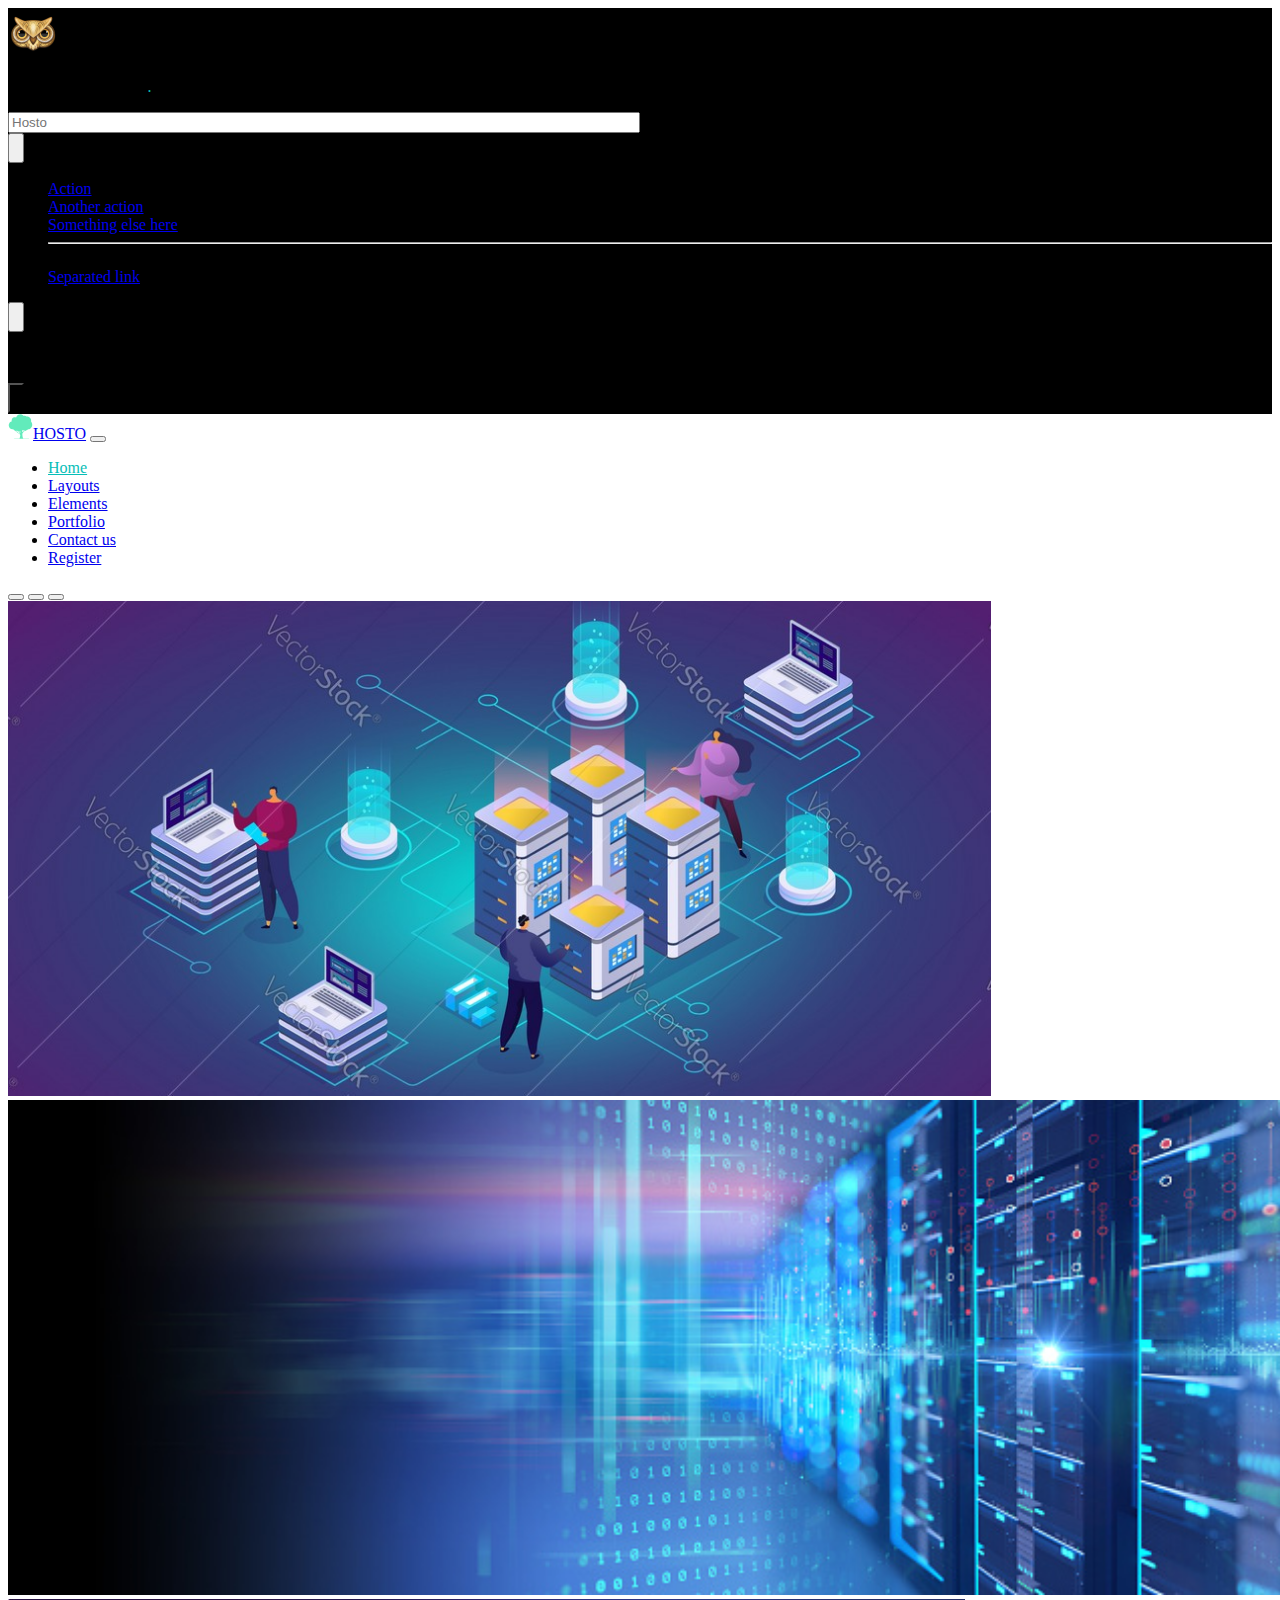
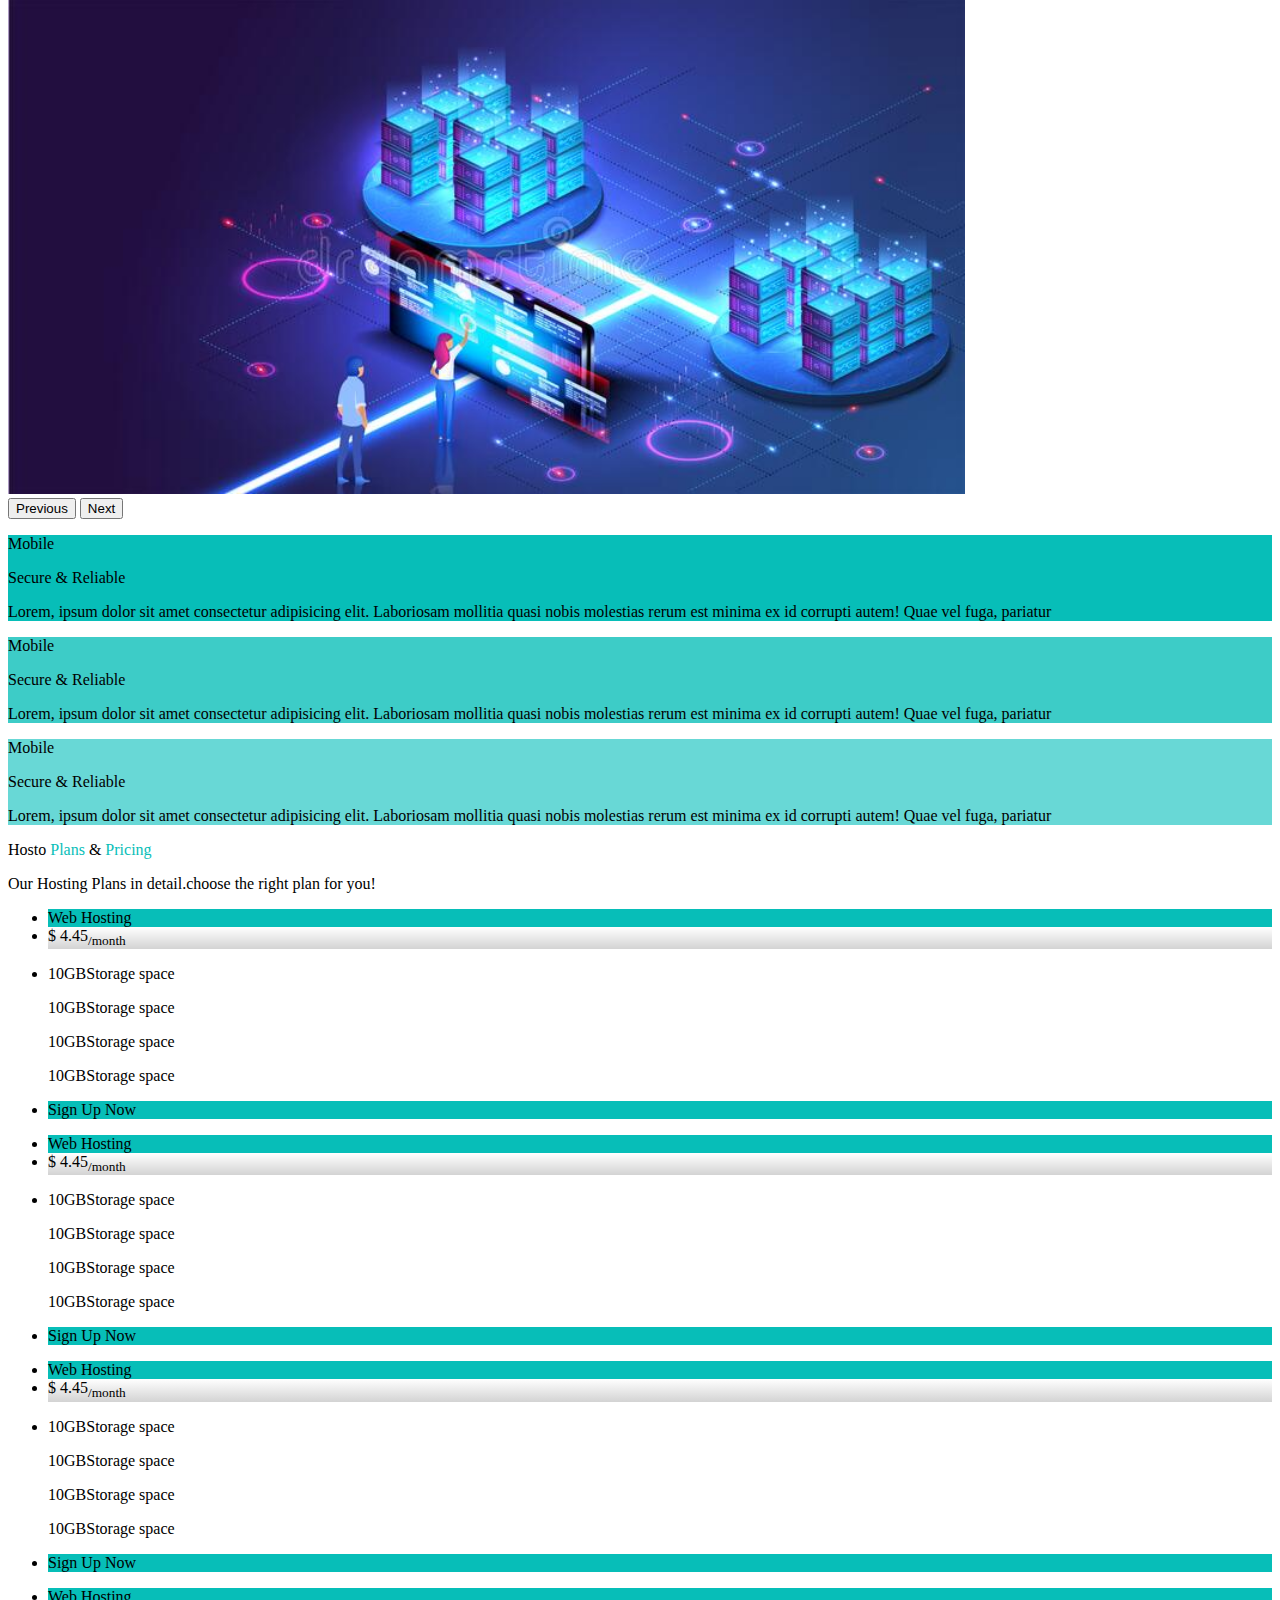
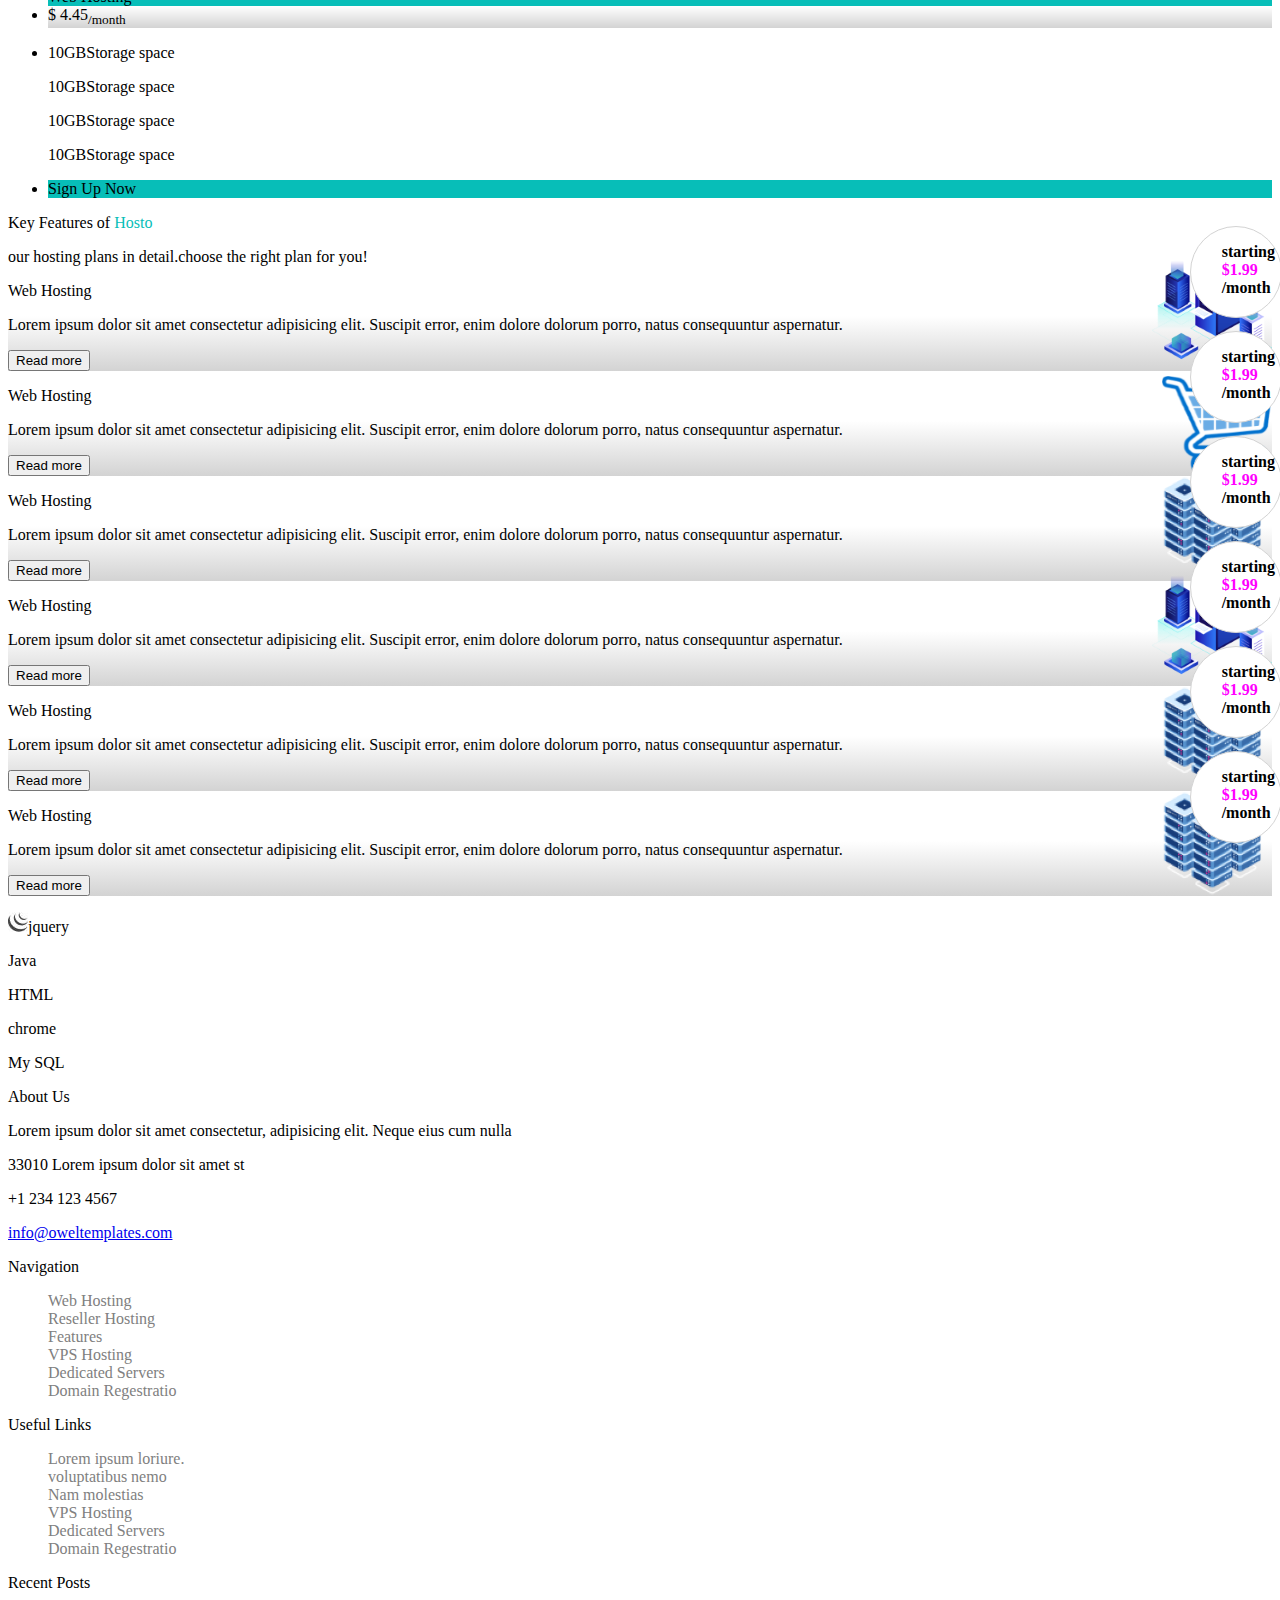
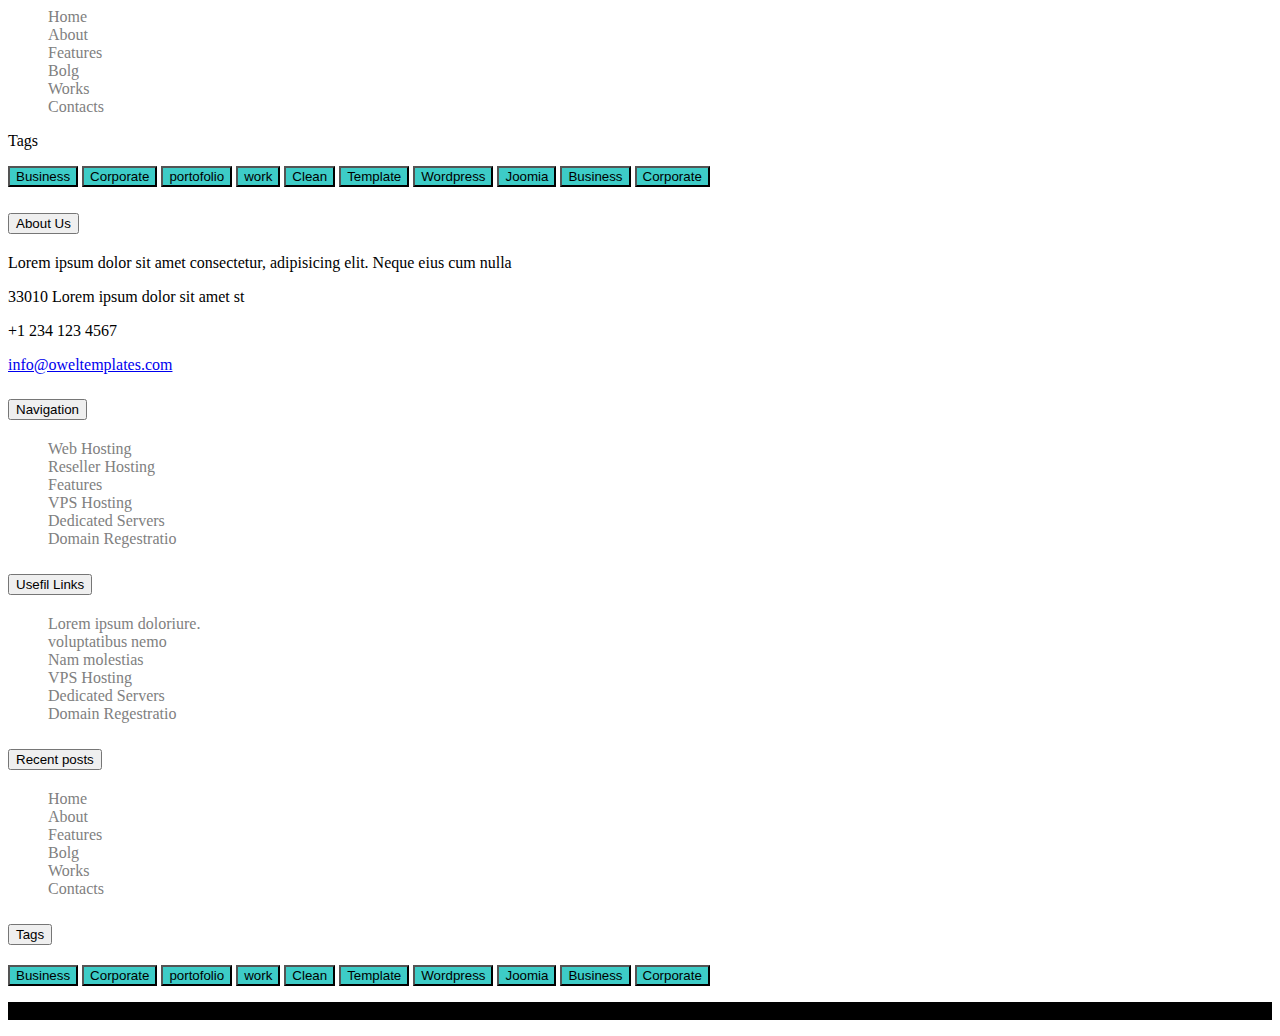
<file: index.html>
<!doctype html>
<html lang="en">

<head>
  <meta charset="utf-8">
  <meta name="viewport" content="width=device-width, initial-scale=1">
  <link href="https://cdn.jsdelivr.net/npm/bootstrap@5.1.3/dist/css/bootstrap.min.css" rel="stylesheet"
    integrity="sha384-1BmE4kWBq78iYhFldvKuhfTAU6auU8tT94WrHftjDbrCEXSU1oBoqyl2QvZ6jIW3" crossorigin="anonymous">
  <title>Oweltemplets</title>
  <link rel="stylesheet" href="https://pro.fontawesome.com/releases/v5.10.0/css/all.css"
    integrity="sha384-AYmEC3Yw5cVb3ZcuHtOA93w35dYTsvhLPVnYs9eStHfGJvOvKxVfELGroGkvsg+p" crossorigin="anonymous" />
  <link href="css/css.css" rel="stylesheet">
</head>

<body>
  <div class="container-fluid header text-light ">
    <div class="row bg-black text-light align-items-center">
      <div class="col-md-4 col-2 d-flex ">
        <img src="images/owl.png">
        <p div class="   fw-bold fs-6 d-md-block d-none">OWELTEMPLATES <span class="text-success fs-2">.</span><span
            class="small text-secondary fw-light">com</span>
        </p>
      </div>
      <div class="col-lg-5 col-md-4  col-sm-6 col-7 justify-content-md-start px-0 justify-content-end align-items-center d-flex">
        <input class="form-control me-2 py-1 bg-dark border-0 text-secondary " type="search" placeholder="Hosto" aria-label="Search">
        <div class="dropdown ">
          <button class="btn btn-primary dropdown-toggle " type="button" id="dropdownMenuButton2"
            data-bs-toggle="dropdown" aria-expanded="false">
            <i class="fas fa-chevron-down text-light "></i>
          </button>
          <ul class="dropdown-menu dropdown-menu-dark" aria-labelledby="dropdownMenuButton2">
            <li><a class="dropdown-item active" href="#">Action</a></li>
            <li><a class="dropdown-item" href="#">Another action</a></li>
            <li><a class="dropdown-item" href="#">Something else here</a></li>
            <li>
              <hr class="dropdown-divider">
            </li>
            <li><a class="dropdown-item" href="#">Separated link</a></li>
          </ul>
        </div>
      </div>
      <div class="col-lg-3 col-md-4 col-sm-4  col-3  d-flex p-1 justify-content-between ">

        <div class="d-flex ">
          <button class="bg-primary rounded border-0 me-sm-3 ms-2"><i
              class="fas fa-shopping-cart text-light p-1 "></i></button>

          <p class=" fw-bold fs-6 d-sm-block d-none m-0 pt-1">PURCHASE</p>
        </div>

        <button class=" bg-black rounded border-0   "><i class="fas fa-times text-secondary "></i></button>


      </div>
    </div>
  </div>
  </div>
<div>
<nav class="navbar navbar-expand-md navbar-light ">
    <div class=" container">
      <a class="navbar-brand fs-3 fw-bold" href="#"><img style="width: 25px;" src="images/logo.svg">HOSTO</a>
      <button class="navbar-toggler" type="button" data-bs-toggle="collapse" data-bs-target="#navbarSupportedContent"
        aria-controls="navbarSupportedContent" aria-expanded="false" aria-label="Toggle navigation">
        <span class="navbar-toggler-icon"></span>
      </button>
      <div class="collapse navbar-collapse" id="navbarSupportedContent">
        <ul class="navbar-nav ms-auto mb-2 text-start mb-lg-0 fw-bolder">

          <li class="nav-item mx-lg-3">

            <a class="nav-link active text-success" aria-current="page" href="#">Home</a>
          </li>
          <li class="nav-item mx-lg-3">
            <a class="nav-link" href="#">Layouts</a>
          </li>
          <li class="nav-item mx-lg-3">
            <a class="nav-link" href="#">Elements</a>
          </li>
          <li class="nav-item mx-lg-3">
            <a class="nav-link" href="#">Portfolio</a>
          </li>
          <li class="nav-item mx-lg-3">
            <a class="nav-link" href="#">Contact us</a>
          </li>
          <li class="nav-item ms-lg-3">
            <a class="nav-link" target="_blank" href="form.html">Register</a>
          </li>
        </ul>

      </div>
    </div>
  </nav>
</div>
  
  <div class="container-fluid  slider p-0">

    <div id="carouselExampleIndicators" class="carousel slide" data-bs-ride="carousel">
      <div class="carousel-indicators">
        <button type="button" data-bs-target="#carouselExampleIndicators" data-bs-slide-to="0" class="active"
          aria-current="true" aria-label="Slide 1"></button>
        <button type="button" data-bs-target="#carouselExampleIndicators" data-bs-slide-to="1"
          aria-label="Slide 2"></button>
        <button type="button" data-bs-target="#carouselExampleIndicators" data-bs-slide-to="2"
          aria-label="Slide 3"></button>
      </div>
      <div class="carousel-inner">
        <div class="carousel-item active ">
          <img src="images/slider1.jpg" class="d-block w-100 " alt="...">
        </div>
        <div class="carousel-item">
          <img src="images/slider2.jpg" class="d-block w-100" alt="...">
        </div>
        <div class="carousel-item">
          <img src="images/slider3.jpg" class="d-block w-100" alt="...">
        </div>
      </div>
      <button class="carousel-control-prev" type="button" data-bs-target="#carouselExampleIndicators"
        data-bs-slide="prev">
        <span class="visually-hidden">Previous</span>
      </button>
      <button class="carousel-control-next" type="button" data-bs-target="#carouselExampleIndicators"
        data-bs-slide="next">
        <span class="visually-hidden">Next</span>
      </button>
    </div>
  </div>
  <!-- ------------------section 2 ------------------->
  <div id="section2" class="container mt-5">
    <div class="row">
      <div id="card1" class="col-md-4 text-center text-light p-4">
        <span class="badge rounded-circle  "><i class="far fa-thumbs-up p-3 fa-4x"></i></span>
        <p class="text-center">Mobile</p>
        <p class="fs-2 fw-bolder">Secure & Reliable</p>
        <p>Lorem, ipsum dolor sit amet consectetur adipisicing elit. Laboriosam mollitia quasi nobis molestias rerum est
          minima ex id corrupti autem! Quae vel fuga, pariatur </p>
      </div>
      <div id="card2" class="col-md-4 text-center text-light p-4">
        <span class="badge rounded-circle  "><i class="fas fa-rocket p-3 fa-4x"></i></span>
        <p class="text-center">Mobile</p>
        <p class="fs-2 fw-bolder">Secure & Reliable</p>
        <p>Lorem, ipsum dolor sit amet consectetur adipisicing elit. Laboriosam mollitia quasi nobis molestias rerum est
          minima ex id corrupti autem! Quae vel fuga, pariatur</p>
      </div>
      <div id="card3" class="col-md-4 text-center text-light p-4">
        <span class="badge rounded-circle "><i class="far fa-comments p-3 fa-4x"></i></span>
        <p class="text-center">Mobile</p>
        <p class="fs-2 fw-bolder">Secure & Reliable</p>
        <p>Lorem, ipsum dolor sit amet consectetur adipisicing elit. Laboriosam mollitia quasi nobis molestias rerum est
          minima ex id corrupti autem! Quae vel fuga, pariatur</p>
      </div>
    </div>
  </div>


  <!-- ------------------section3(plans) ------------------->
  <div class="bg-light py-5 mt-5">
    <div class="container">
      <div class="row justify-content-center  text-center">
        <p class="fw-bold display-3 ">Hosto <span class="text-success">Plans</span> & <span class="text-success">
            Pricing</span></p>
        <p class="text-secondary"> Our Hosting Plans in detail.choose the right plan for you!</p>
        <div id="cards" class="col-lg-3 col-sm-6 col-8 mt-5">
          <div class="card">
            <ul class="list-group list-group-flush text-center ">
              <li class="list-group-item fw-bolder fs-4 text-light bg-success">Web Hosting</li>
              <li id="price" class="list-group-item fs-1 fw-bold py-4">$ 4.45<sub class="fs-6 fw-bold">/month</sub> </li>
              <li class="list-group-item px-0">
                <p><span class="fw-bold"><i id="check" class="fas fa-check"></i> 10GB</span>Storage space</p>
                <p><span class="fw-bold"><i id="check" class="fas fa-check"></i> 10GB</span>Storage space</p>
                <p><span class="fw-bold"><i id="check" class="fas fa-check"></i> 10GB</span>Storage space</p>
                <p><span class="fw-bold"><i id="check" class="fas fa-check"></i> 10GB</span>Storage space</p>
              <li class="list-group-item fw-bolder text-light bg-success py-3">Sign Up Now</li>
              </li>
            </ul>
          </div>
        </div>
        <div id="cards"  class="col-lg-3 col-sm-6 col-8 mt-5">
          <div class="card">
            <ul class="list-group list-group-flush text-center">
              <li class="list-group-item fw-bolder fs-4 text-light bg-success">Web Hosting</li>
              <li id="price" class="list-group-item fs-1 fw-bold py-4">$ 4.45<sub class="fs-6 fw-bold">/month</sub> </li>
              <li class="list-group-item">
                <p><span class="fw-bold"><i id="check" class="fas fa-check"></i> 10GB</span>Storage space</p>
                <p><span class="fw-bold"><i id="check" class="fas fa-check"></i> 10GB</span>Storage space</p>
                <p><span class="fw-bold"><i id="check" class="fas fa-check"></i> 10GB</span>Storage space</p>
                <p><span class="fw-bold"><i id="check" class="fas fa-check"></i> 10GB</span>Storage space</p>
              <li class="list-group-item fw-bolder text-light bg-success py-3 ">Sign Up Now</li>
              </li>
            </ul>
          </div>
        </div>
        <div id="cards"  class="col-lg-3 col-sm-6 col-8 mt-5">
          <div class="card">
            <ul class="list-group list-group-flush text-center">
              <li class="list-group-item fw-bolder fs-4 text-light bg-success">Web Hosting</li>
              <li id="price" class="list-group-item fs-1 fw-bold py-4">$ 4.45<sub class="fs-6 fw-bold">/month</sub> </li>
              <li class="list-group-item">
                <p><span class="fw-bold"><i id="check" class="fas fa-check"></i> 10GB</span>Storage space</p>
                <p><span class="fw-bold"><i id="check" class="fas fa-check"></i> 10GB</span>Storage space</p>
                <p><span class="fw-bold"><i id="check" class="fas fa-check"></i> 10GB</span>Storage space</p>
                <p><span class="fw-bold"><i id="check" class="fas fa-check"></i> 10GB</span>Storage space</p>
              <li class="list-group-item fw-bolder text-light bg-success py-3 ">Sign Up Now</li>
              </li>
            </ul>
          </div>
        </div>
        <div id="cards"  class="col-lg-3 col-sm-6 col-8 mt-5">
          <div class="card">
            <ul class="list-group list-group-flush text-center">
              <li class="list-group-item fw-bolder fs-4 text-light bg-success">Web Hosting</li>
              <li id="price" class="list-group-item fs-1 fw-bold py-4">$ 4.45<sub class="fs-6 fw-bold">/month</sub> </li>
              <li class="list-group-item">
                <p><span class="fw-bold"><i id="check" class="fas fa-check"></i> 10GB</span>Storage space</p>
                <p><span class="fw-bold"><i id="check" class="fas fa-check"></i> 10GB</span>Storage space</p>
                <p><span class="fw-bold"><i id="check" class="fas fa-check"></i> 10GB</span>Storage space</p>
                <p><span class="fw-bold"><i id="check" class="fas fa-check"></i> 10GB</span>Storage space</p>
              <li class="list-group-item fw-bolder text-light bg-success py-3 ">Sign Up Now</li>
              </li>
            </ul>
          </div>
        </div>
      </div>
    </div>
  </div>


  <!-- ------------------section4(keys) ------------------->

  <div class="container">
    <div class="row mt-5 text-center">
      <p class="fw-bold display-3">Key Features of <span class="text-success">Hosto</span></p>
      <p class="  fs-5 text-muted">our hosting plans in detail.choose the right plan for you!</p>
    </div>

    <div class="row justify-content-center">
      <div class="col-lg-4 pt-5 col-sm-6 col-10">
        <div class="border  rounded">
          <p class="fw-bold ps-4  fs-4 border-bottom  py-2">Web Hosting</p>
          <div id="key">
            <div class="price">
              <p>starting <br><span class="fs-5">$1.99</span><br>/month</p>
            </div>
            <p class="px-4 m-0 pb-5">Lorem ipsum dolor sit amet consectetur adipisicing elit. Suscipit error, enim
              dolore dolorum porro, natus
              consequuntur aspernatur.
            </p>
            <img src="images/VPS.png">

            <button class="rounded m-4 border-0 p-2">Read more</button>
          </div>
        </div>
      </div>
      <div class="col-lg-4 pt-5  col-sm-6 col-10">
        <div class="border  rounded">
          <p class="fw-bold ps-4  fs-4 border-bottom  py-2">Web Hosting</p>
          <div id="key">
            <div class="price">
              <p>starting <br><span class="fs-5">$1.99</span><br>/month</p>
            </div>
            <img src="images/car.png">

            <p class="px-4 m-0 pb-5">Lorem ipsum dolor sit amet consectetur adipisicing elit. Suscipit error, enim
              dolore dolorum porro, natus
              consequuntur aspernatur.</p>
            <button class="rounded m-4 border-0 p-2">Read more</button>
          </div>
        </div>
      </div>
      <div class="col-lg-4 pt-5  col-sm-6 col-10">
        <div class="border  rounded">
          <p class="fw-bold ps-4  fs-4 border-bottom  py-2">Web Hosting</p>
          <div id="key">
            <div class="price">
              <p>starting <br><span class="fs-5">$1.99</span><br>/month</p>
            </div>
            <img src="images/host1.png">

            <p class="px-4 m-0 pb-5">Lorem ipsum dolor sit amet consectetur adipisicing elit. Suscipit error, enim
              dolore dolorum porro, natus
              consequuntur aspernatur.</p>
            <button class="rounded m-4 border-0 p-2">Read more</button>
          </div>
        </div>
      </div>
      <div class="col-lg-4 pt-5  col-sm-6 col-10">
        <div class="border  rounded">
          <p class="fw-bold ps-4  fs-4 border-bottom  py-2">Web Hosting</p>
          <div id="key">
            <div class="price">
              <p>starting <br><span class="fs-5">$1.99</span><br>/month</p>
            </div>
            <img src="images/VPS.png">

            <p class="px-4 m-0 pb-5">Lorem ipsum dolor sit amet consectetur adipisicing elit. Suscipit error, enim
              dolore dolorum porro, natus
              consequuntur aspernatur.</p>
            <button class="rounded m-4 border-0 p-2">Read more</button>
          </div>
        </div>
      </div>
      <div class="col-lg-4 pt-5  col-sm-6 col-10">
        <div class="border  rounded">
          <p class="fw-bold ps-4  fs-4 border-bottom  py-2">Web Hosting</p>
          <div id="key">
            <div class="price">
              <p>starting <br><span class="fs-5">$1.99</span><br>/month</p>
            </div>
            <img src="images/host1.png">

            <p class="px-4 m-0 pb-5">Lorem ipsum dolor sit amet consectetur adipisicing elit. Suscipit error, enim
              dolore dolorum porro, natus
              consequuntur aspernatur.</p>
            <button class="rounded m-4 border-0 p-2">Read more</button>
          </div>
        </div>
      </div>
      <div class="col-lg-4 pt-5  col-sm-6 col-10">
        <div class="border  rounded">
          <p class="fw-bold ps-4  fs-4 border-bottom  py-2">Web Hosting</p>
          <div id="key">
            <div class="price">
              <p>starting <br><span class="fs-5">$1.99</span><br>/month</p>
            </div>
            <img src="images/host1.png">

            <p class="px-4 m-0 pb-5">Lorem ipsum dolor sit amet consectetur adipisicing elit. Suscipit error, enim
              dolore dolorum porro, natus
              consequuntur aspernatur.</p>
            <button class="rounded m-4 border-0 p-2">Read more</button>
          </div>
        </div>
      </div>
    </div>
  </div>
  </div>

  <!-- ------------------section5(programming lang) ------------------->

  <div class="container  my-5">
    <div class="row text-muted opacity-25 fs-3 fw-bold  rounded text-center mx-1">
      <div class="col-xl-2 border col-4 text-center">
        <p class=" py-3  m-0"><img src="images/jquery.jpg">jquery</p>

      </div>
      <div class="col-xl-2 border col-4">
        <p class=" py-3  m-0 "><i class="fab fa-java"></i> Java </p>
      </div>
      <div class="col-xl-2 border col-4">
        <p class="py-3  m-0"> <i class="fab fa-html5"></i>HTML</p>

      </div>
      <div class="col-xl-2 border col-4">
        <p class="py-3  m-0"><i class="fab fa-chrome"></i>chrome</p>

      </div>
      <div class="col-xl-2 border col-4">
        <p class="pt-2  m-0"><i class="fab fa-cpanel pt-1 fa-2x"></i></p>

      </div>
      <div class="col-xl-2 border col-4">
        <p class="py-3  m-0">My SQL</p>

      </div>

    </div>
  </div>

  <!-- ------------------section6(footer) ------------------->

  <div class="about-us bg-dark py-5 text-secondary d-md-block d-none">
    <div class="container ">
      <div class="row">
        <div class="col-xl-3 col-md-4">
          <p class="fw-bold">About Us</p>
          <p>Lorem ipsum dolor sit amet consectetur, adipisicing elit. Neque eius cum nulla</p>
          <p><i class="fas fa-home"></i> 33010 Lorem ipsum dolor sit amet st</p>
          <p><i class="fas fa-phone-alt"></i> +1 234 123 4567</p>
          <i class="fas fa-envelope"></i> <a href="#" class="link-secondary"> info@oweltemplates.com</a>
        </div>
        <div class="col-xl-2 col-md-3">
          <p class="fw-bold">Navigation</p>
          <ul class="ps-0">
            <li><i class="fas fa-caret-right"></i><a href="#">Web Hosting</a></li>
            <li><i class="fas fa-caret-right"></i><a href="#">Reseller Hosting</a></li>
            <li><i class="fas fa-caret-right"></i><a href="#">Features</a></li>
            <li> <i class="fas fa-caret-right"></i><a href="#">VPS Hosting</a></li>
            <li><i class="fas fa-caret-right"></i><a href="#">Dedicated Servers</a></li>
            <li><i class="fas fa-caret-right"></i><a href="#">Domain Regestratio</a></li>

          </ul>
        </div>
        <div class="col-xl-2 col-md-3">
          <p class="fw-bold">Useful Links</p>
          <ul class="ps-0">
            <li><i class="fas fa-caret-right"></i><a href="#">Lorem ipsum loriure.</a></li>
            <li><i class="fas fa-caret-right"></i><a href="#">voluptatibus nemo </a></li>
            <li><i class="fas fa-caret-right"></i><a href="#">Nam molestias </a></li>
            <li> <i class="fas fa-caret-right"></i><a href="#">VPS Hosting</a></li>
            <li><i class="fas fa-caret-right"></i><a href="#">Dedicated Servers</a></li>
            <li><i class="fas fa-caret-right"></i><a href="#">Domain Regestratio</a></li>

          </ul>
        </div>
        <div class="col-xl-2 col-md-2">
          <p class="fw-bold">Recent Posts</p>
          <ul class="ps-0">
            <li><i class="fas fa-caret-right"></i><a href="#"> Home</a></li>
            <li><i class="fas fa-caret-right"></i><a href="#"> About</a></li>
            <li><i class="fas fa-caret-right"></i><a href="#">Features</a></li>
            <li><i class="fas fa-caret-right"></i><a href="#"> Bolg</a></li>
            <li><i class="fas fa-caret-right"></i><a href="#"> Works</a></li>
            <li><i class="fas fa-caret-right"></i><a href="#">Contacts</a></li>

          </ul>
        </div>
        <div class="col-xl-3  col-md-12 mt-xl-0 mt-md-3">
          <p class="fw-bold">Tags</p>

          <button type="button" class="btn text-light p-1 mb-1">Business</button>
          <button type="button" class="btn text-light p-1 mb-1">Corporate</button>
          <button type="button" class="btn text-light p-1 mb-1">portofolio</button>
          <button type="button" class="btn text-light p-1 mb-1">work</button>


          <button type="button" class="btn text-light p-1 mb-1">Clean</button>
          <button type="button" class="btn text-light p-1 mb-1">Template</button>
          <button type="button" class="btn text-light p-1 mb-1">Wordpress</button>
          <button type="button" class="btn text-light p-1 mb-1">Joomia</button>




          <button type="button" class="btn text-light p-1 mb-1">Business</button>
          <button type="button" class="btn text-light p-1 mb-1">Corporate</button>





        </div>
      </div>

    </div>
  </div>
  <!-- ------------------accordion from medium screen------------------->

  <div class="accordion accordion-flush d-md-none d-block text-secondary" id="accordionFlushExample">
    <div class="accordion-item bg-dark ">
      <h2 class="accordion-header" id="flush-headingOne">
        <button class="accordion-button collapsed bg-dark  text-secondary fw-bold" type="button"
          data-bs-toggle="collapse" data-bs-target="#flush-collapseOne" aria-expanded="false"
          aria-controls="flush-collapseOne">
          About Us
        </button>
      </h2>
      <div id="flush-collapseOne" class="accordion-collapse collapse" aria-labelledby="flush-headingOne"
        data-bs-parent="#accordionFlushExample">
        <div class="accordion-body ">
          <p>Lorem ipsum dolor sit amet consectetur, adipisicing elit. Neque eius cum nulla</p>
          <p><i class="fas fa-home text-success"></i> 33010 Lorem ipsum dolor sit amet st</p>
          <p><i class="fas fa-phone-alt text-success"></i> +1 234 123 4567</p>
          <i class="fas fa-envelope text-success"></i> <a href="#" class="link-secondary"> info@oweltemplates.com</a>
        </div>
      </div>
    </div>
    <div class="accordion-item bg-dark">
      <h2 class="accordion-header" id="flush-headingTwo">
        <button class="accordion-button fw-bold text-secondary collapsed bg-dark" type="button"
          data-bs-toggle="collapse" data-bs-target="#flush-collapseTwo" aria-expanded="false"
          aria-controls="flush-collapseTwo">
          Navigation </button>
      </h2>
      <div id="flush-collapseTwo" class="accordion-collapse collapse" aria-labelledby="flush-headingTwo"
        data-bs-parent="#accordionFlushExample">
        <div class="accordion-body">
          <ul class="ps-0">
            <li><i class="fas fa-caret-right"></i><a href="#">Web Hosting</a></li>
            <li><i class="fas fa-caret-right"></i><a href="#">Reseller Hosting</a></li>
            <li><i class="fas fa-caret-right"></i><a href="#">Features</a></li>
            <li> <i class="fas fa-caret-right"></i><a href="#">VPS Hosting</a></li>
            <li><i class="fas fa-caret-right"></i><a href="#">Dedicated Servers</a></li>
            <li><i class="fas fa-caret-right"></i><a href="#">Domain Regestratio</a></li>
          </ul>
        </div>
      </div>
    </div>


    <div class="accordion-item bg-dark">
      <h2 class="accordion-header" id="flush-headingThree">
        <button class="accordion-button text-secondary collapsed bg-dark fw-bold" type="button"
          data-bs-toggle="collapse" data-bs-target="#flush-collapseThree" aria-expanded="false"
          aria-controls="flush-collapseThree">
          Usefil Links </button>
      </h2>
      <div id="flush-collapseThree" class="accordion-collapse collapse" aria-labelledby="flush-headingThree"
        data-bs-parent="#accordionFlushExample">
        <div class="accordion-body">
          <ul class="ps-0">
            <li><i class="fas fa-caret-right"></i><a href="#">Lorem ipsum doloriure.</a></li>
            <li><i class="fas fa-caret-right"></i><a href="#">voluptatibus nemo </a></li>
            <li><i class="fas fa-caret-right"></i><a href="#">Nam molestias </a></li>
            <li> <i class="fas fa-caret-right"></i><a href="#">VPS Hosting</a></li>
            <li><i class="fas fa-caret-right"></i><a href="#">Dedicated Servers</a></li>
            <li><i class="fas fa-caret-right"></i><a href="#">Domain Regestratio</a></li>

          </ul>
        </div>
      </div>
    </div>
    <div class="accordion-item bg-dark">
      <h2 class="accordion-header" id="flush-headingfour">
        <button class="accordion-button text-secondary collapsed bg-dark fw-bold" type="button"
          data-bs-toggle="collapse" data-bs-target="#flush-collapsefour" aria-expanded="false"
          aria-controls="flush-collapsefour">
          Recent posts </button>
      </h2>
      <div id="flush-collapsefour" class="accordion-collapse collapse" aria-labelledby="flush-headingfour"
        data-bs-parent="#accordionFlushExample">
        <div class="accordion-body">
          <ul class="ps-0">
            <li><i class="fas fa-caret-right"></i><a href="#"> Home</a></li>
            <li><i class="fas fa-caret-right"></i><a href="#"> About</a></li>
            <li><i class="fas fa-caret-right"></i><a href="#"> Features</a></li>
            <li><i class="fas fa-caret-right"></i><a href="#"> Bolg</a></li>
            <li><i class="fas fa-caret-right"></i><a href="#"> Works</a></li>
            <li><i class="fas fa-caret-right"></i><a href="#"> Contacts</a></li>

          </ul>
        </div>
      </div>
    </div>
    <div class="accordion-item bg-dark">
      <h2 class="accordion-header" id="flush-headingfive">
        <button class="accordion-button text-secondary collapsed bg-dark fw-bold" type="button"
          data-bs-toggle="collapse" data-bs-target="#flush-collapsefive" aria-expanded="false"
          aria-controls="flush-collapsefive">
          Tags </button>
      </h2>
      <div id="flush-collapsefive" class="accordion-collapse collapse" aria-labelledby="flush-headingfive"
        data-bs-parent="#accordionFlushExample">
        <div class="accordion-body">
          <button type="button" class="btn text-light p-1 mb-1">Business</button>
          <button type="button" class="btn text-light p-1 mb-1">Corporate</button>
          <button type="button" class="btn text-light p-1 mb-1">portofolio</button>
          <button type="button" class="btn text-light p-1 mb-1">work</button>


          <button type="button" class="btn text-light p-1 mb-1">Clean</button>
          <button type="button" class="btn text-light p-1 mb-1">Template</button>
          <button type="button" class="btn text-light p-1 mb-1">Wordpress</button>
          <button type="button" class="btn text-light p-1 mb-1">Joomia</button>




          <button type="button" class="btn text-light p-1 mb-1">Business</button>
          <button type="button" class="btn text-light p-1 mb-1">Corporate</button>
        </div>
      </div>
    </div>


  </div>


  <div class="footer bg-black">

    <div class="container ">
      <div class="row py-3 ">
        <div class="d-sm-flex">
          <p class="flex-grow-1 text-secondary  pe-sm-3 mb-sm-2">Hosto © 2012 privacy policy</p>
          <div>
            <i class="fab fa-facebook-f text-success pe-2"></i>
            <i class="fab fa-twitter  text-success px-2"></i>
            <i class="fab fa-tumblr text-success px-2"></i>
            <i class="fab fa-vimeo-v text-success px-2"></i>
            <i class="fas fa-basketball-ball text-success px-2"></i>
            <i class="fab fa-behance text-success px-2"></i>
            <i class="fas fa-basketball-ball text-success px-2"></i>
            <i class="fab fa-flickr text-success px-2"></i>
            <i class="fas fa-wifi text-success ps-2"></i>
          </div>


          </ul>
        </div>
      </div>

    </div>
  </div>



  <script src="https://cdn.jsdelivr.net/npm/bootstrap@5.1.3/dist/js/bootstrap.bundle.min.js"
    integrity="sha384-ka7Sk0Gln4gmtz2MlQnikT1wXgYsOg+OMhuP+IlRH9sENBO0LRn5q+8nbTov4+1p"
    crossorigin="anonymous"></script>
</body>

</html>
</file>
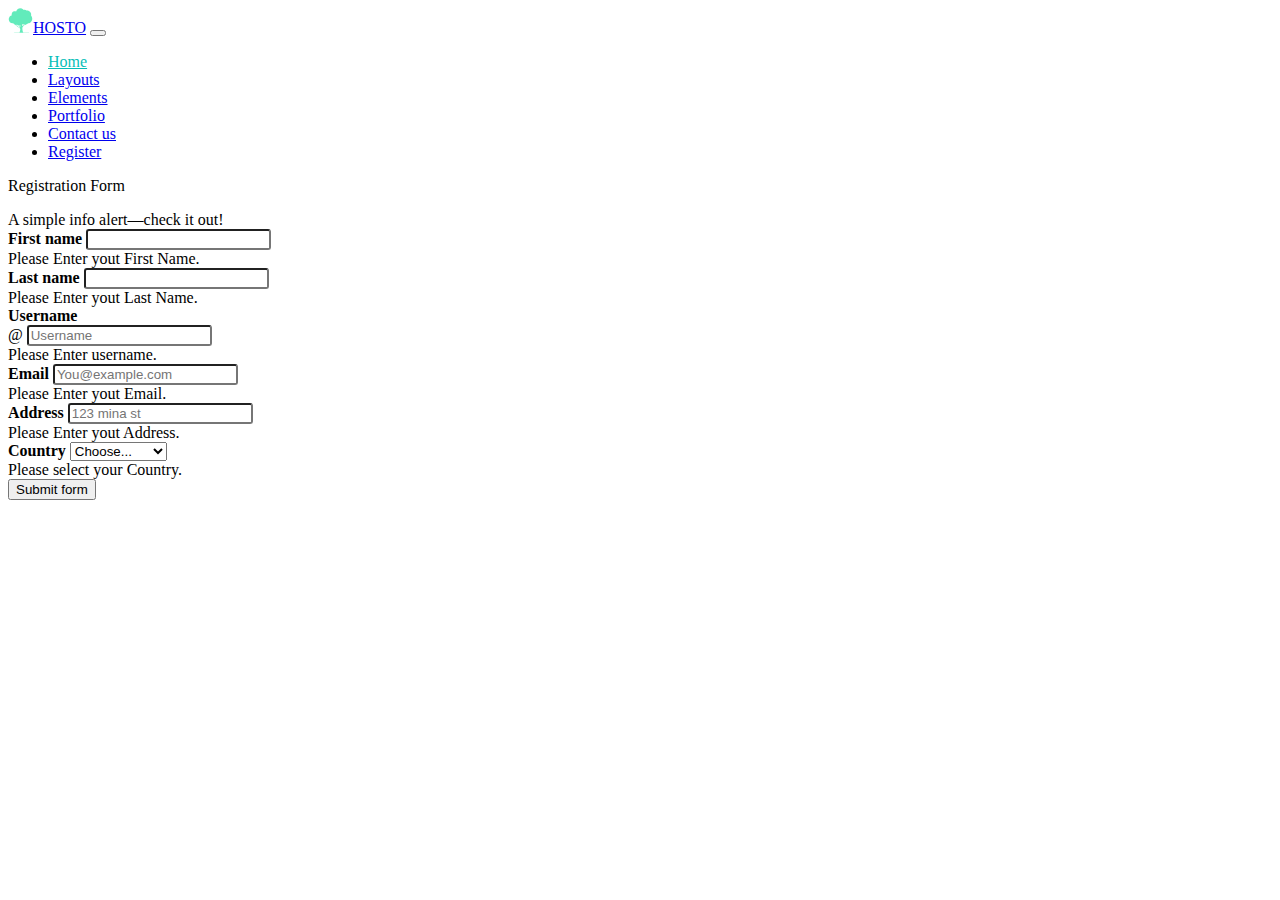
<file: form.html>
<!DOCTYPE html>
<html lang="en">

<head>
    <meta charset="utf-8" />
    <meta name="viewport" content="width=device-width, initial-scale=1" />

    <link href="https://cdn.jsdelivr.net/npm/bootstrap@5.1.3/dist/css/bootstrap.min.css" rel="stylesheet"
        integrity="sha384-1BmE4kWBq78iYhFldvKuhfTAU6auU8tT94WrHftjDbrCEXSU1oBoqyl2QvZ6jIW3" crossorigin="anonymous" />

    <title>Registration</title>
    <link rel="stylesheet" href="https://pro.fontawesome.com/releases/v5.10.0/css/all.css"
        integrity="sha384-AYmEC3Yw5cVb3ZcuHtOA93w35dYTsvhLPVnYs9eStHfGJvOvKxVfELGroGkvsg+p" crossorigin="anonymous" />

    <style>
          :root {
      --success: #07beb8;
      --verydark: black;
    }
    .text-success {
      color: var(--success) !important;
    }
        .fw-bolder {
            font-weight: 300;
        }

        label {
            font-weight: 600;
        }

        input {
            border-radius: 3px;
        }

        .navbar {
            background-color: white !important;
           
        }
    </style>
</head>

<body class="bg-light">
    <nav class="navbar navbar-expand-md navbar-light ">
        <div class="container">
            <a class="navbar-brand fs-3 fw-bold" href="#"><img style="width: 25px" src="images/logo.svg" />HOSTO</a>
            <button class="navbar-toggler" type="button" data-bs-toggle="collapse"
                data-bs-target="#navbarSupportedContent" aria-controls="navbarSupportedContent" aria-expanded="false"
                aria-label="Toggle navigation">
                <span class="navbar-toggler-icon"></span>
            </button>
            <div class="collapse navbar-collapse" id="navbarSupportedContent">
                <ul class="navbar-nav ms-auto mb-2 mb-lg-0 fw-bolder">
                    <li class="nav-item mx-lg-3">
                        <div></div>  <a class="nav-link active text-success" aria-current="page" href="index.html">Home</a>
                    </li>
                    
                    <li class="nav-item mx-lg-3">
                        <a class="nav-link" href="#">Layouts</a>
                    </li>
                    <li class="nav-item mx-lg-3">
                        <a class="nav-link" href="#">Elements</a>
                    </li>
                    <li class="nav-item mx-lg-3">
                        <a class="nav-link" href="#">Portfolio</a>
                    </li>
                    <li class="nav-item mx-lg-3">
                        <a class="nav-link" href="#">Contact us</a>
                    </li>
                    <li class="nav-item ms-lg-3">
                        <a class="nav-link" target="_blank" href="form.html">Register</a>
                    </li>
                </ul>
            </div>
        </div>
    </nav>
    <div class="container my-5 ">
        <div class="row justify-content-center">
            <p class="fw-bolder display-5 text-center">Registration Form</p>

        </div>
        <div class="row text justify-content-center">
            <div class="col-lg-8 col-ms-10">
                <form      class="row g-3 needs-validation"  novalidate>
                    <div class="valid-feedback"><div class="alert alert-info" role="alert">
                        A simple info alert—check it out!
                      </div></div>

                    <div class="col-md-6">
                        <label for="validationCustom01" class="form-label">First name</label>
                        <input type="text" class="form-control" id="validationCustom01" required />
                        <div class="invalid-feedback">Please Enter yout First Name.</div>

                    </div>
                        <div class="col-md-6">
                            <label for="validationCustom02" class="form-label">Last name</label>
                            <input type="text" class="form-control" id="validationCustom02" required />
                            <div class="invalid-feedback">Please Enter yout Last Name.</div>

                        </div>
                    
                    <div class="col-md-12">
                        <label for="validationCustomUsername" class="form-label">Username</label>
                        <div class="input-group has-validation">
                            <span class="input-group-text" id="inputGroupPrepend">@</span>
                            <input type="text" placeholder="Username" class="form-control" id="validationCustomUsername"
                                aria-describedby="inputGroupPrepend" required />
                            <div class="invalid-feedback">Please Enter username.</div>
                        </div>
                    </div>

                    <div class="col-md-12">
                        <label for="exampleInputEmail1" class="form-label">Email</label>
                        <input type="email" placeholder="You@example.com" class="form-control" id="exampleInputEmail1"
                            aria-describedby="emailHelp" required />
                            <div class="invalid-feedback">Please Enter yout Email.</div>

                    </div>

                    <div class="col-md-12">
                        <label for="exampleInputEmail1" class="form-label">Address</label>
                        <input type="text" required placeholder="123 mina st" class="form-control"
                            id="exampleInputAddress" aria-describedby="addresslHelp" />
                            <div class="invalid-feedback">Please Enter yout Address.</div>

                    </div>

                    <div class="col-md-4">
                        <label for="validationCustom04" class="form-label">Country</label>
                        <select class="form-select" id="validationCustom04" required>
                            <option selected disabled value="">Choose...</option>
                            <option>Egypt</option>
                            <option>Turky</option>
                            <option>USA</option>
                            <option>Saudi arabia</option>

                        </select>
                        <div class="invalid-feedback">Please select your Country.</div>
                        
                    </div>


                    <div class="col-12">
                        <button id="submit" class="btn btn-success" type="submit">Submit form</button>
                    </div>
                </form>

            </div>
            <script>
                (function () {
                    "use strict";

                    var forms = document.querySelectorAll(".needs-validation");

                    Array.prototype.slice.call(forms).forEach(function (form) {
                        form.addEventListener(
                            "submit",
                            function (event) {
                                if (!form.checkValidity()) {
                                    event.preventDefault();
                                    event.stopPropagation();
                                    form.classList.add("was-validated");  
                                }
                                else{
                                 
                               alert("your data will be submited")
                                }

                                
                            },
                            false
                          
                        );
                      
                    });
                })();
   
        
             



































//                 var regex = /^[a-zA-Z0-9.!#$%&'*+/=?^_`{|}~-]+@[a-zA-Z0-9-]+(?:\.[a-zA-Z0-9-]+)*$/;
// let user=document.getElementById("validationCustomUsername")
// // let pass=document.getElementById("pass")
// let mail=document.getElementById("exampleInputEmail1")
// // let male=document.getElementById("male")
// // let femele=document.getElementById("femele")
// // let tennis=document.getElementById("tennis")
// // let running=document.getElementById("running")
// // let football=document.getElementById("football")


// console.log(user.value)
// // document.getElementById("resest").addEventListener("click",function(){
// //     user.value=null,
// //     pass.value=null,
// //     mail.value=null,
// //     menu.value=0,
    
// // male.checked= false , femele.checked=false,tennis.checked=false,running.checked=false,
// // football.checked=false})
// // male.addEventListener("click",function(){ male.value="male"}) 
// // femele.addEventListener("click",function(){femele.value="femele"}) 

// // tennis.addEventListener("click",function(){tennis.value="tennis"}) 
// // running.addEventListener("click",function(){running.value="running"}) 
// // football.addEventListener("click",function(){football.value="football"}) 
    

// document.getElementById("submit").addEventListener("click",Validator)
// function Validator (){
//     valid=true
//         if(user.value.length>0 ){
//             // document.getElementById("namevalid").innerHTML=""
//             valid=true;}
//             else {
//                 // document.getElementById("namevalid").innerHTML="name is required"
//                 valid=false;
//             }

//         // if(pass.value.length >= 8 ){
//         //     document.getElementById("passvalid").innerHTML=""}
//         //     else {
//         //         document.getElementById("passvalid").innerHTML="password must be 8 chars at least."
//         //         valid=false;
//         //     }
    
//         if(mail.value.match(regex)){
//             valid=true;}
//             else {
//                 // document.getElementById("mailvalid").innerHTML="Email is not valid."

//                 valid=false;
//             }
//         // if(menu.value!=0){
//         //         document.getElementById("menuvalid").innerHTML=""
//         //          }
//         //      else {
//         //             document.getElementById("menuvalid").innerHTML="Select your country."
//         //             valid=false;
//         //         }
//         // if(  male.value=="male"|| femele.value=="femele"){
//         // document.getElementById("gendervalid").innerHTML=""
//         //             }
//         //             else { 
//         //                 document.getElementById("gendervalid").innerHTML="Select your gender."
//         //                 valid=false;
//         //             }
//         //  if( ( tennis.value=="tennis"&& football.value=="football")||( tennis.value=="tennis"&& running.value=="running")
//         //         ||( football.value=="football"&& running.value=="running")){
//         //                 document.getElementById("sportsvalid").innerHTML=""
//         //                             }
//         //                             else { 
//         //                                 document.getElementById("sportsvalid").innerHTML="Select at least 2."
//         //                                 valid=false;
    
//         //                         }
//                                 valid?alert("hello"):console.log("no")
//     return valid;
   
// }





















            </script>

</body>

</html>
</file>
<file: css/css.css>
:root {
      --success: #07beb8;
      --verydark: black;
    }
    .text-success {
      color: var(--success) !important;
    }
    .bg-success {
      background-color: var(--success) !important;
    }
    .bg-black {
      background-color: var(--verydark) !important;
    }
  
    
    #card1 {
      background-color: #07beb8;
    }
    #card2 {
      background-color: #3dccc7;
    }
    #card3 {
      background-color: #68d8d6;
    }
    #section2 span {
      background-color: #08ccc5;
    }
    #check {
      color: rgb(17, 218, 17);
    }
    #key,
    #price {
      background: linear-gradient(to top, lightgray, white);
    }
    .about-us i {
      color: #3dccc7;

    }
    .about-us button,
    .accordion-body button {
      background-color: #3dccc7;

    }
    .about-us ul,
    .accordion-body ul {
      list-style: none;
    }
    .about-us ul li i , .accordion-body ul li i{
      color: black;
    }
    .about-us ul li a,
    .accordion-body ul li a {
      text-decoration: none;
      color: gray;
    }
    #key {
      position: relative;
    }
    #key img {
      position: absolute;
      right: 0;
      bottom: 0;
    }
    .price {
      position: absolute;
    }
    .price {
      width: 90px;
      height: 90px;
      border: 1px solid lightgray;
      background-color: white;
      z-index: 1;
      border-radius: 50%;
      right: -10px;
      top: -90px;
    }
    .price p {
      position: absolute;
      font-weight: 700;
      right: 6px;

    }
    .price span {
      color: magenta;
    }
    @media (max-width: 576px) {
      .slider img {
        height: 30vh;
      }
      .form-control {
        width: 60%;
      }
    }
    @media (min-width: 576px) {

      .slider img {
        height: 45vh;
      }
     
    }
    @media (min-width: 768px) { 
      .slider img {
        height: 30vh;
      }
      .form-control {
        width: 60%;
      }
    }
    @media (min-width: 992px) {
      .slider img {
        height: 50vh;
      }
      .form-control {
        width: 50%;
      }
    }
    @media (min-width: 1200px) {
      .slider img {
        height: 55vh;
      }
    }
    @media (max-width: 400px) {
      #cards {
       width:80%;
      }
    }
    .header button {
      height: 30px;
    }
    .accordion-button::after {
      background-image: url(../images/arrow.png);
    }
    .dropdown-toggle::after {
      display: none;
    }
</file>
